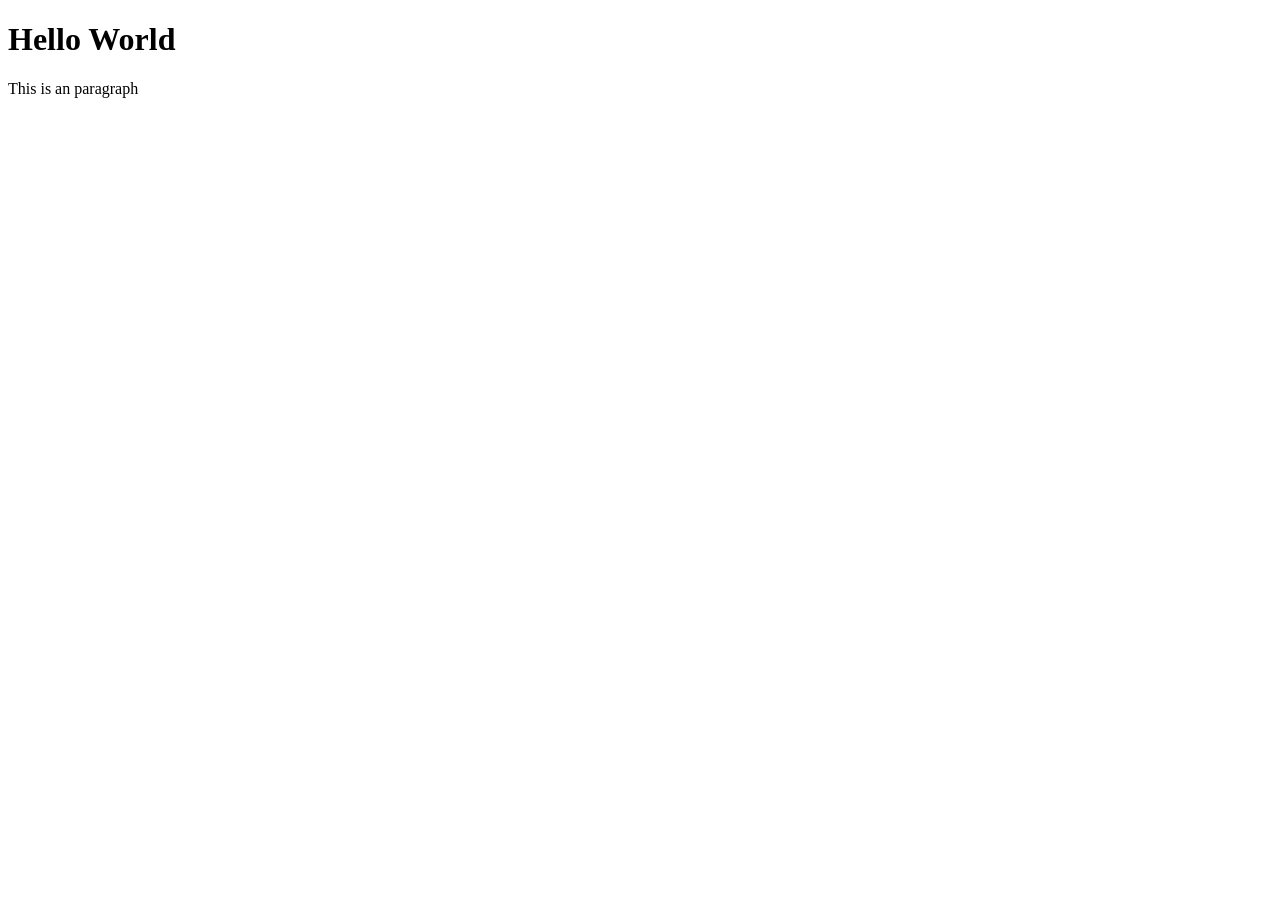
<file: index.html>
<!DOCTYPE html>
<html lang="en">
<head>
    <meta charset="UTF-8">
    <meta name="viewport" content="width=device-width, initial-scale=1.0">
    <title>Document</title>
</head>
<body>
    <h1>Hello World</h1>
    <p>This is an paragraph</p>
</body>
</html>
</file>
